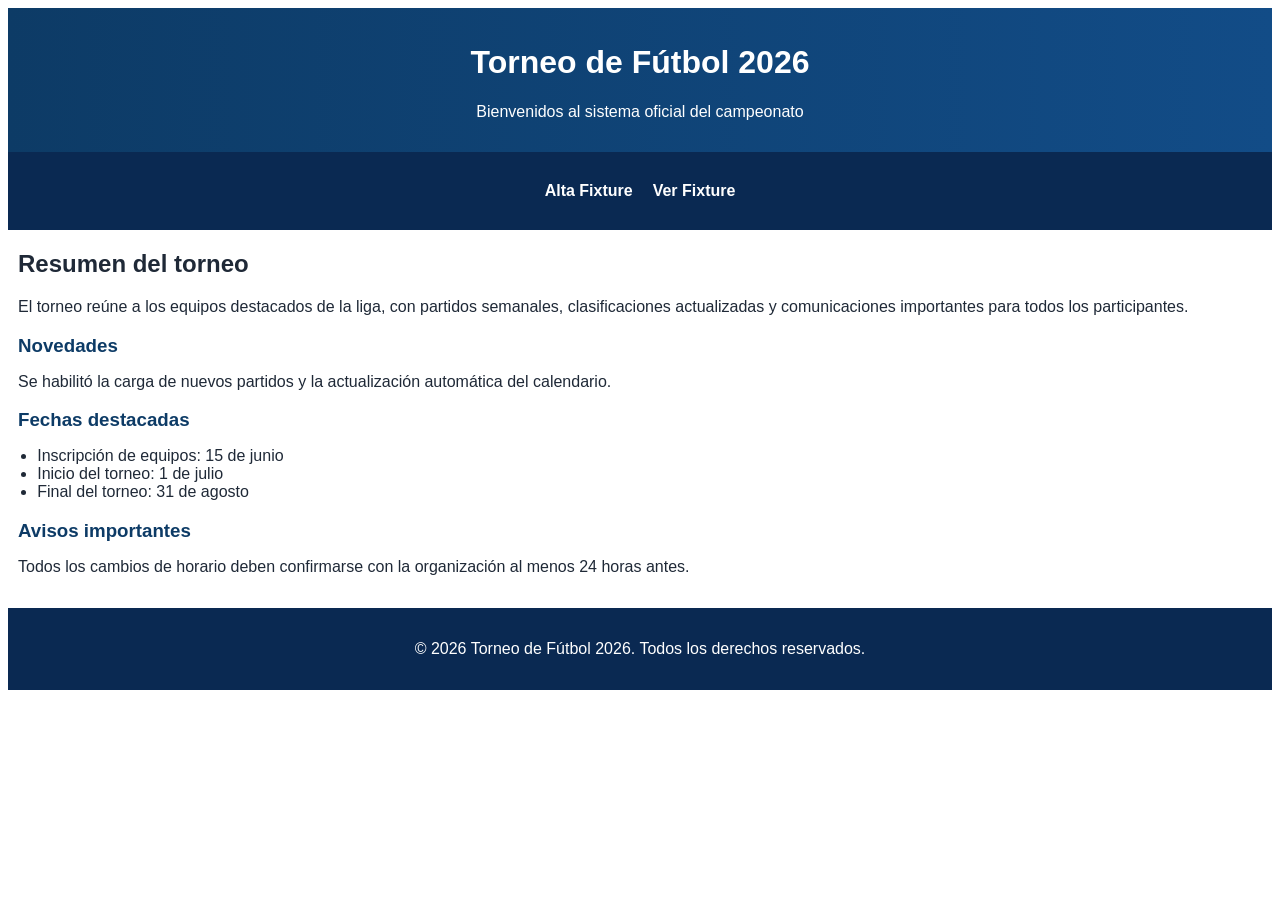
<file: index.html>
<!DOCTYPE html>
<html lang="es">
<head>
    <meta charset="UTF-8">
    <meta name="viewport" content="width=device-width, initial-scale=1.0">
    <title>Torneo - Inicio</title>
    <link rel="stylesheet" href="https://alex-wd-creator.github.io/Tp-08-HTML/css/estilos.css">
</head>
<body>
    <header>
        <h1>Torneo de Fútbol 2026</h1>
        <p>Bienvenidos al sistema oficial del campeonato</p>
    </header>

    <nav>
        <a href="https://alex-wd-creator.github.io/Tp-08-HTML/Pages/alta-fixture.html">Alta Fixture</a>
        <a href="https://alex-wd-creator.github.io/Tp-08-HTML/Pages/ver-fixture.html">Ver Fixture</a>
    </nav>

    <main>
        <section>
            <h2>Resumen del torneo</h2>
            <p>
                El torneo reúne a los equipos destacados de la liga, con partidos semanales,
                clasificaciones actualizadas y comunicaciones importantes para todos los participantes.
            </p>
        </section>

        <article>
            <h3>Novedades</h3>
            <p>Se habilitó la carga de nuevos partidos y la actualización automática del calendario.</p>
        </article>

        <article>
            <h3>Fechas destacadas</h3>
            <ul>
                <li>Inscripción de equipos: 15 de junio</li>
                <li>Inicio del torneo: 1 de julio</li>
                <li>Final del torneo: 31 de agosto</li>
            </ul>
        </article>

        <article>
            <h3>Avisos importantes</h3>
            <p>Todos los cambios de horario deben confirmarse con la organización al menos 24 horas antes.</p>
        </article>
    </main>

    <footer>
        <p>&copy; 2026 Torneo de Fútbol 2026. Todos los derechos reservados.</p>
    </footer>

</body>
</html>
</file>
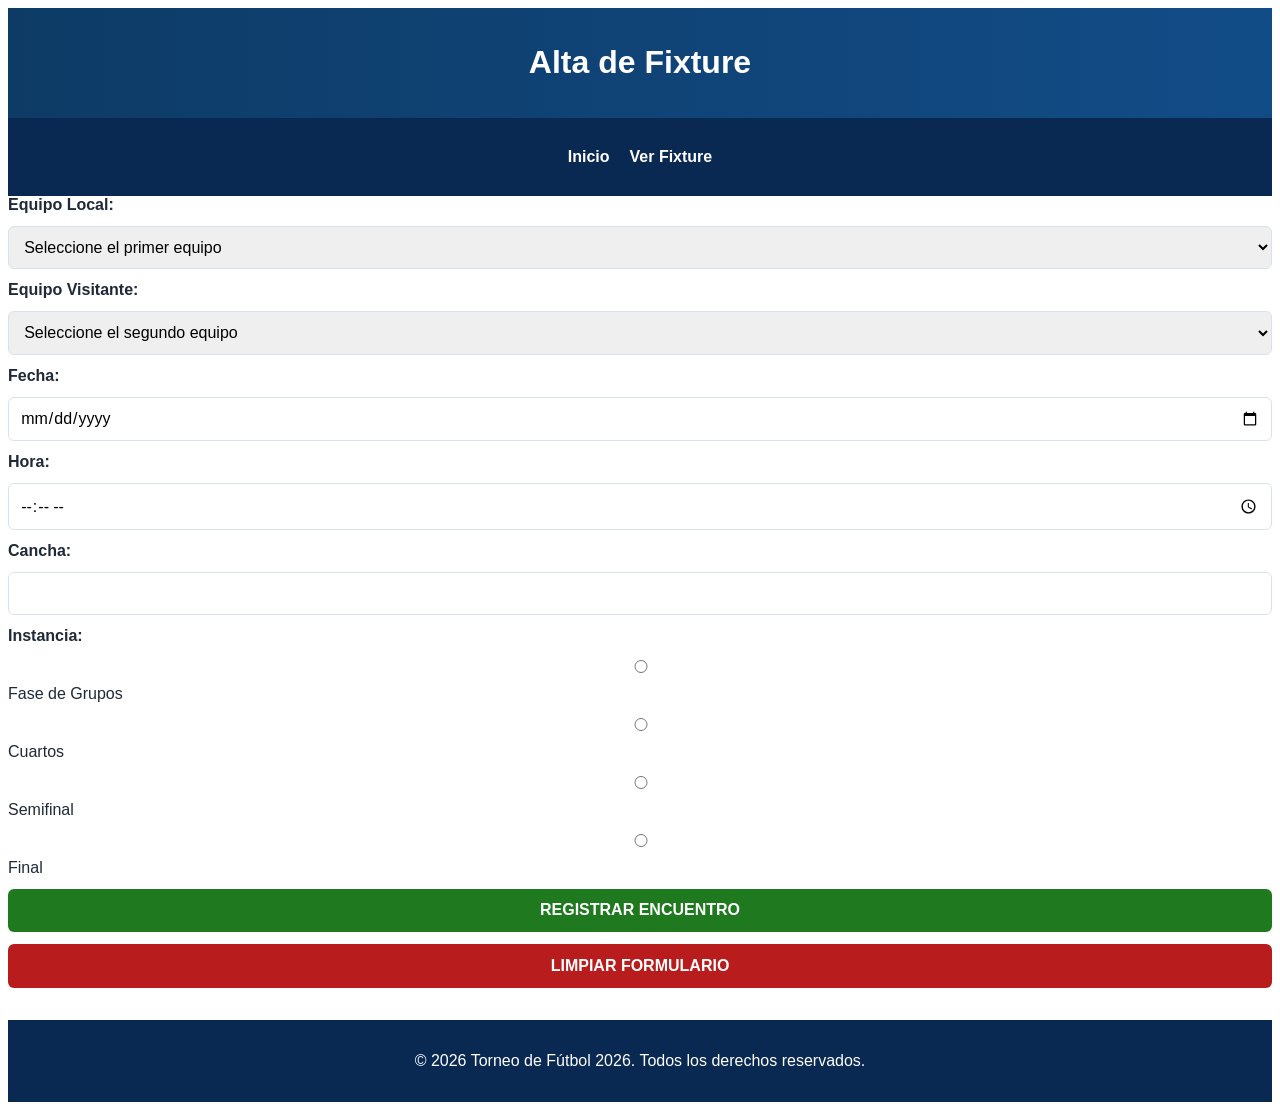
<file: Pages/alta-fixture.html>
<!DOCTYPE html>
<html lang="es">
<head>
    <meta charset="UTF-8">
    <meta name="viewport" content="width=device-width, initial-scale=1.0">
    <title>Alta Fixture</title>
    <link rel="stylesheet" href="https://alex-wd-creator.github.io/Tp-08-HTML/css/estilos.css">
</head>
<body>
    <header>
        <h1>Alta de Fixture</h1>
    </header>

    <nav>
        <a href="https://alex-wd-creator.github.io/Tp-08-HTML/">Inicio</a>
        <a href="https://alex-wd-creator.github.io/Tp-08-HTML/ver-fixture.html">Ver Fixture</a>
    </nav>

    <form>
        <label for="equipo-local">Equipo Local:</label>
        <select name="equipo-local" id="equipo-local">
            <option value="">Seleccione el primer equipo</option>
            <option value="equipoA">Equipo A</option>
            <option value="equipoB">Equipo B</option>
        </select>

        <label for="equipo-visitante">Equipo Visitante:</label>
        <select name="equipo-visitante" id="equipo-visitante" required>
            <option value="">Seleccione el segundo equipo</option>
            <option value="equipoC">Equipo C</option>
            <option value="equipoD">Equipo D</option>
        </select>

        <label for="fecha">Fecha:</label>
        <input type="date" name="fecha" id="fecha" required>

        <label for="hora">Hora:</label>
        <input type="time" name="hora" id="hora" required>

        <label for="cancha">Cancha:</label>
        <input type="text" name="cancha" id="cancha" required>

        <label for="instancia">Instancia:</label>
        <input type="radio" name="instancia" id="instancia" value="Fase de Grupos" required>Fase de Grupos
        <input type="radio" name="instancia" id="instancia" value="Cuartos">Cuartos
        <input type="radio" name="instancia" id="instancia" value="Semifinal">Semifinal
        <input type="radio" name="instancia" id="instancia" value="Final">Final

        <button type="submit">REGISTRAR ENCUENTRO</button>
        <button type="reset">LIMPIAR FORMULARIO</button>

    </form>

    <footer>
        <p>&copy; 2026 Torneo de Fútbol 2026. Todos los derechos reservados.</p>
    </footer>
</body>
</html>
</file>
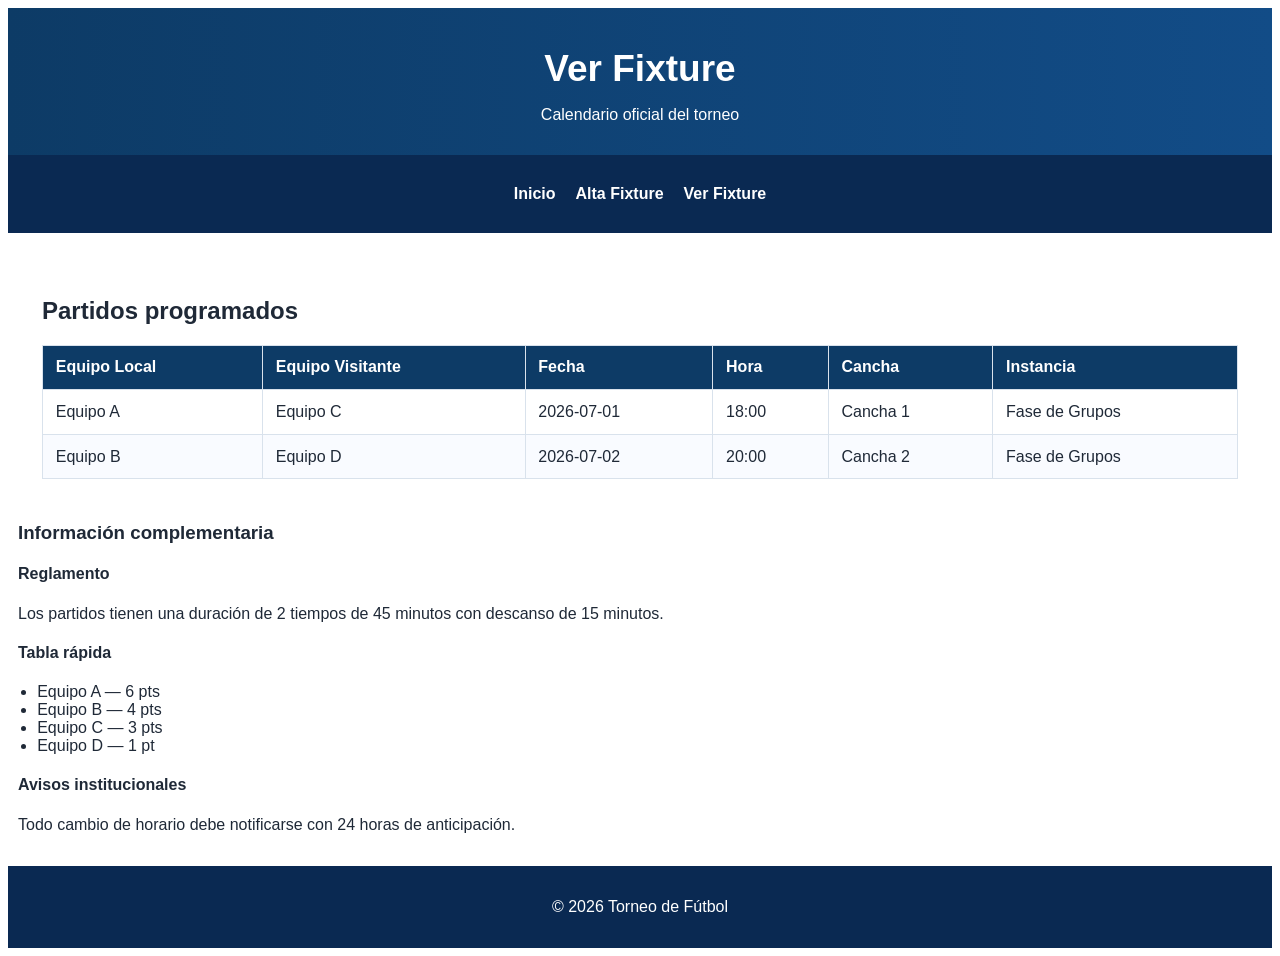
<file: Pages/ver-fixture.html>
<!DOCTYPE html>
<html lang="es">
<head>
    <meta charset="UTF-8">
    <meta name="viewport" content="width=device-width, initial-scale=1.0">
    <title>Ver Fixture</title>
    <link rel="stylesheet" href="https://alex-wd-creator.github.io/Tp-08-HTML/css/estilos.css">
</head>
<body>
    <header>
        <div class="header-content">
            <h1>Ver Fixture</h1>
            <p>Calendario oficial del torneo</p>
        </div>
    </header>

    <nav>
        <a href="https://alex-wd-creator.github.io/Tp-08-HTML/index.html">Inicio</a>
        <a href="https://alex-wd-creator.github.io/Tp-08-HTML/alta-fixture.html">Alta Fixture</a>
        <a href="https://alex-wd-creator.github.io/Tp-08-HTML/ver-fixture.html">Ver Fixture</a>
    </nav>

    <main class="fixture-layout">
        <section class="table-card">
            <h2>Partidos programados</h2>
            <table>
                <thead>
                    <tr>
                        <th>Equipo Local</th>
                        <th>Equipo Visitante</th>
                        <th>Fecha</th>
                        <th>Hora</th>
                        <th>Cancha</th>
                        <th>Instancia</th>
                    </tr>
                </thead>

                <tbody>
                    <tr>
                        <td>Equipo A</td>
                        <td>Equipo C</td>
                        <td>2026-07-01</td>
                        <td>18:00</td>
                        <td>Cancha 1</td>
                        <td>Fase de Grupos</td>
                    </tr>

                    <tr>
                        <td>Equipo B</td>
                        <td>Equipo D</td>
                        <td>2026-07-02</td>
                        <td>20:00</td>
                        <td>Cancha 2</td>
                        <td>Fase de Grupos</td>
                    </tr>
                </tbody>
            </table>
        </section>

        <aside class="sidebar-card">
            <h3>Información complementaria</h3>
            <div>
                <h4>Reglamento</h4>
                <p>Los partidos tienen una duración de 2 tiempos de 45 minutos con descanso de 15 minutos.</p>
            </div>
            <div>
                <h4>Tabla rápida</h4>
                <ul>
                    <li>Equipo A — 6 pts</li>
                    <li>Equipo B — 4 pts</li>
                    <li>Equipo C — 3 pts</li>
                    <li>Equipo D — 1 pt</li>
                </ul>
            </div>
            <div>
                <h4>Avisos institucionales</h4>
                <p>Todo cambio de horario debe notificarse con 24 horas de anticipación.</p>
            </div>
        </aside>
    </main>

    <footer>
        <p>&copy; 2026 Torneo de Fútbol</p>
    </footer>
</body>
</html>
</file>
